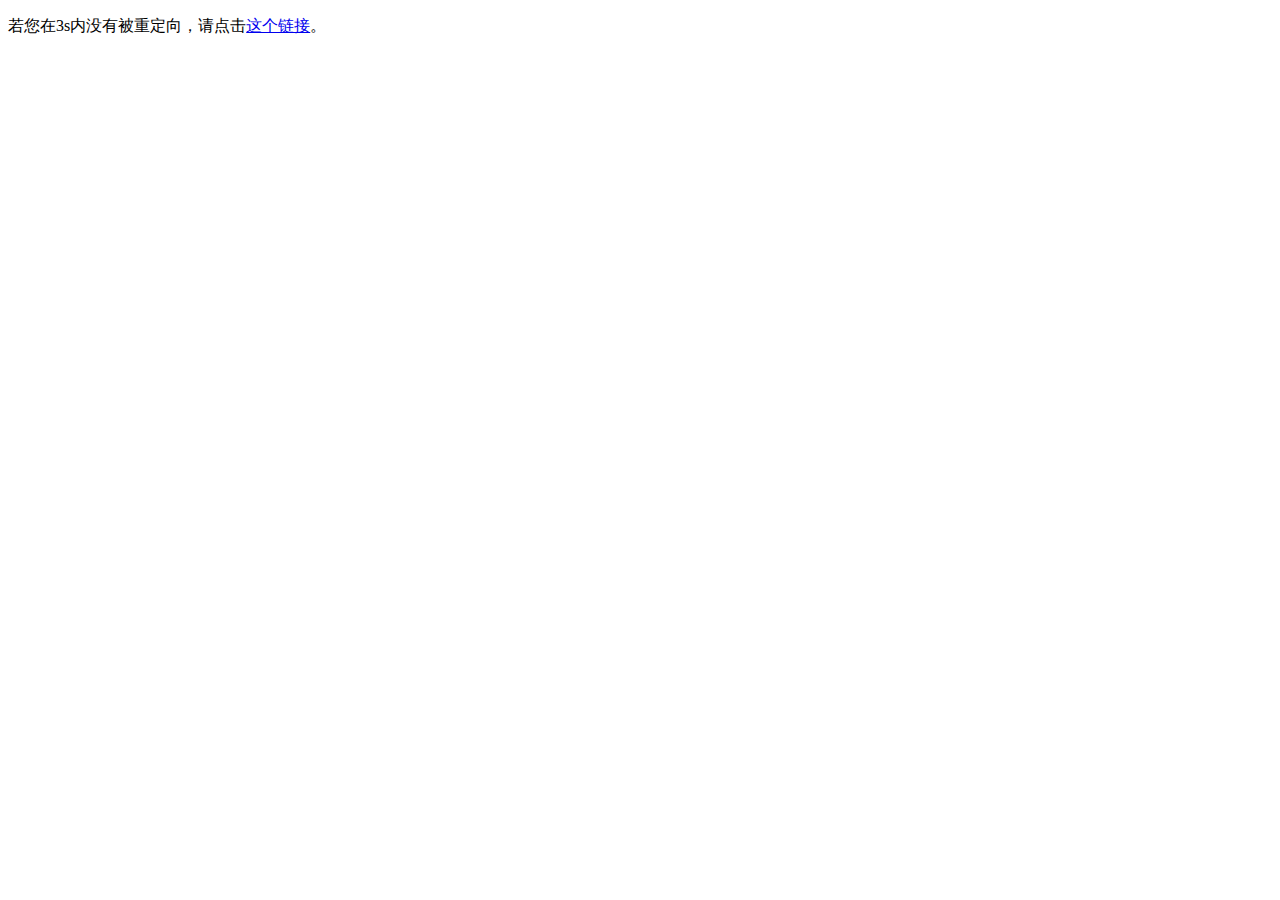
<file: index.html>
<!DOCTYPE HTML>
<html>
<head>
<meta http-equiv="Refresh" content="3;url=https://tenggit.github.io/what-is-your-browser/a.html" />
</head>

<body>

<p>若您在3s内没有被重定向，请点击<a href="a.html">这个链接</a>。</p>

</body>
</html>
</file>
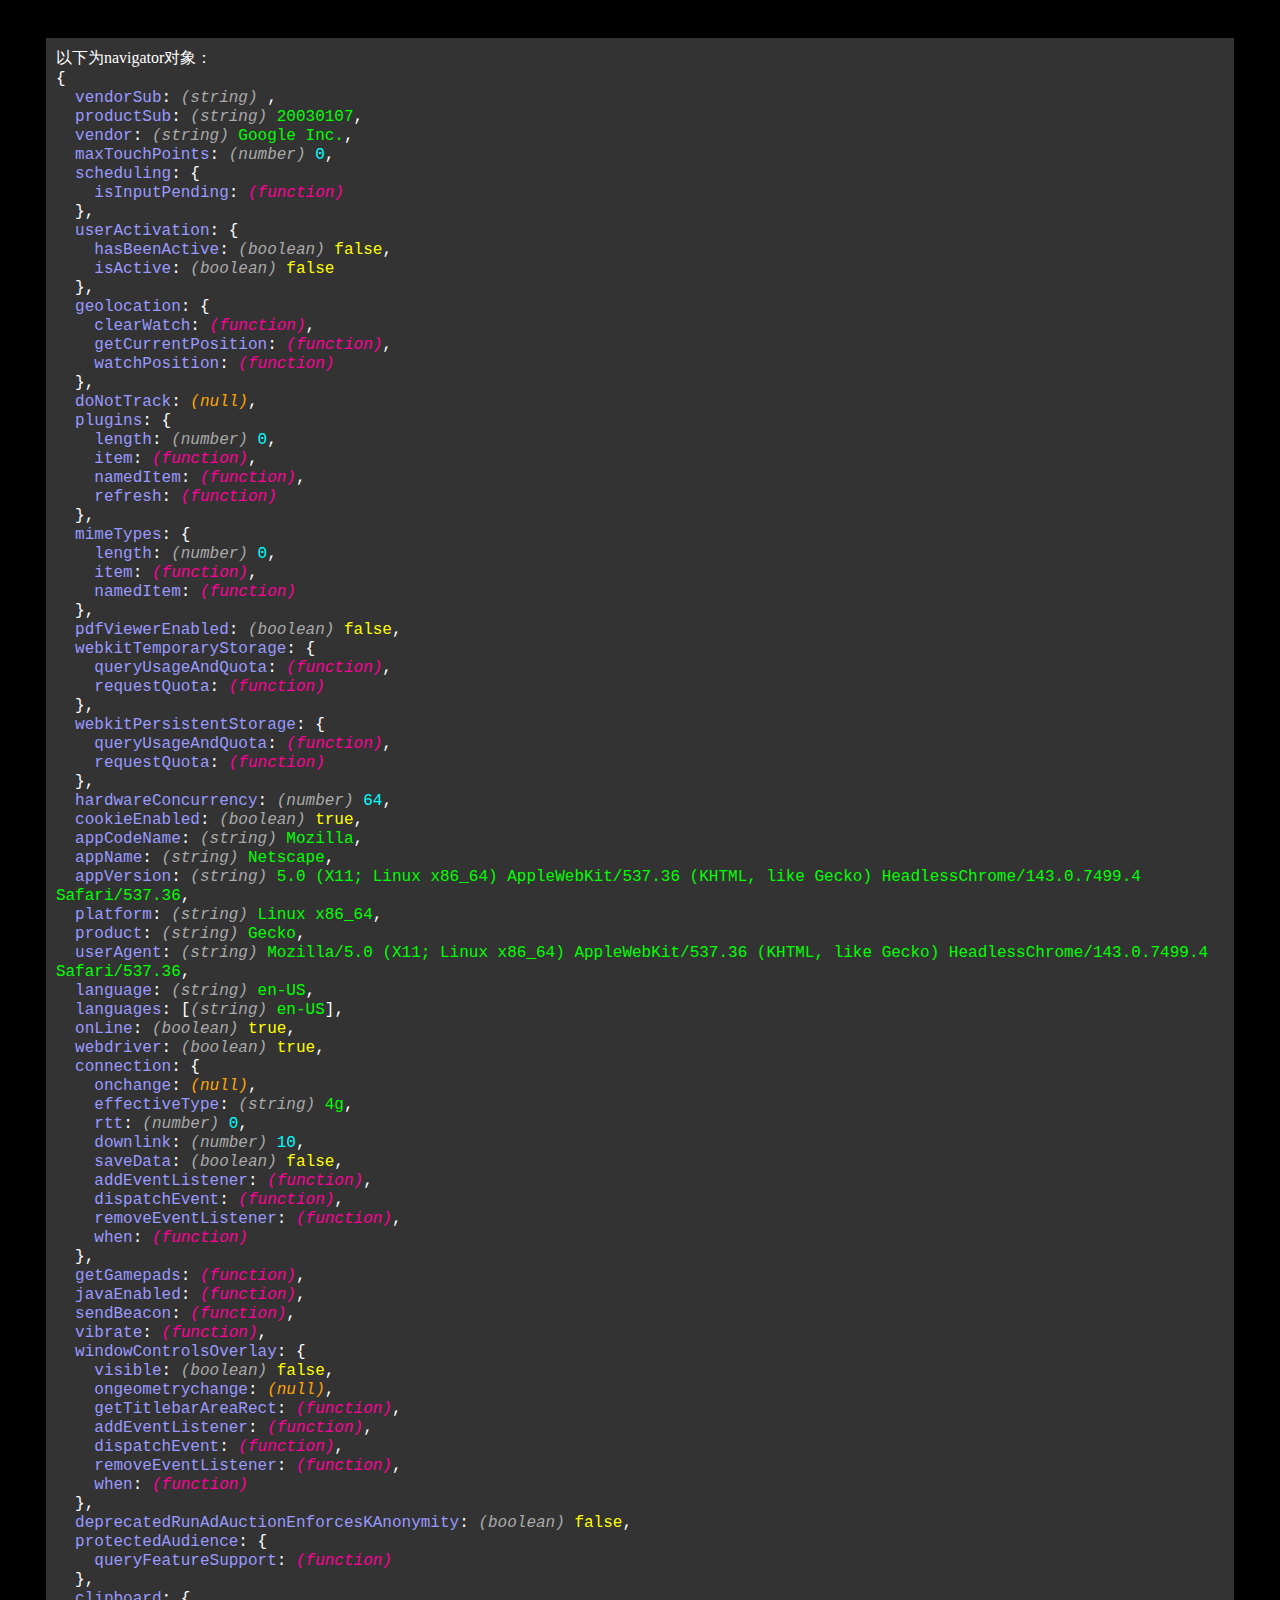
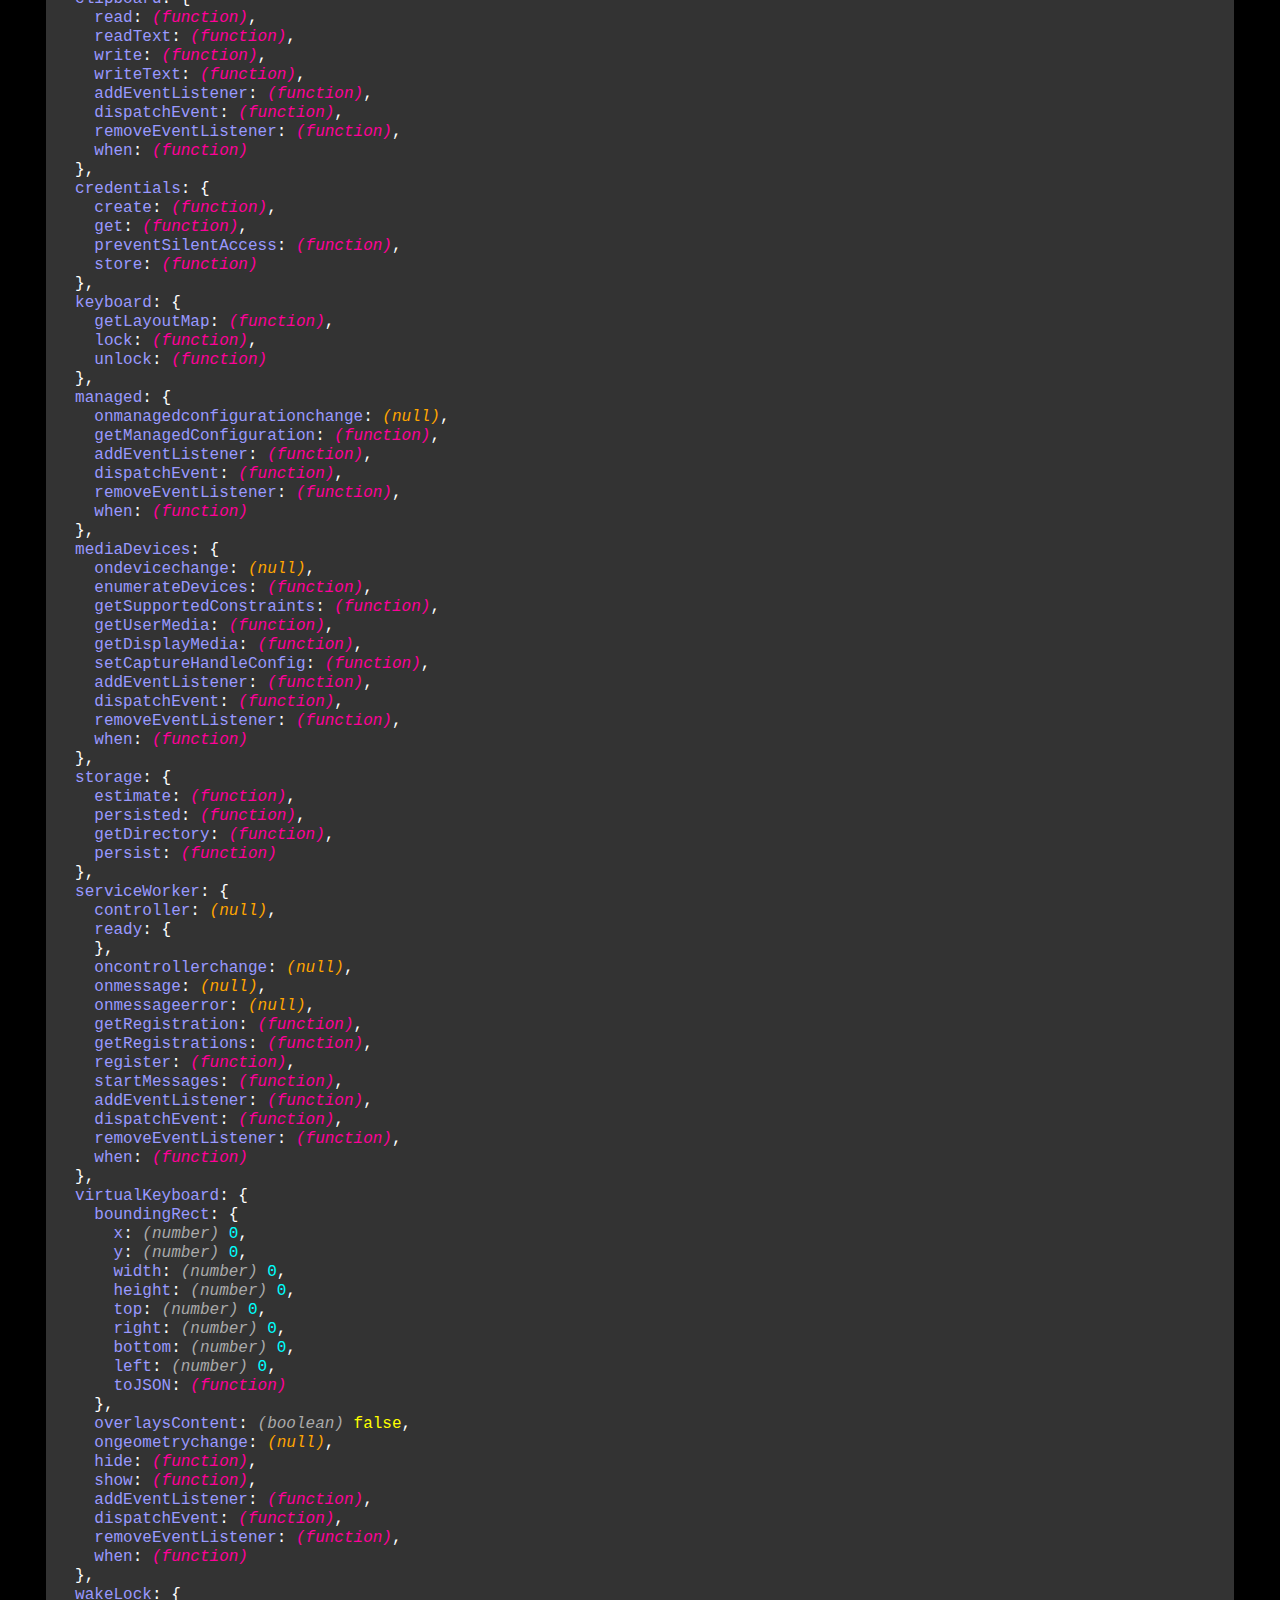
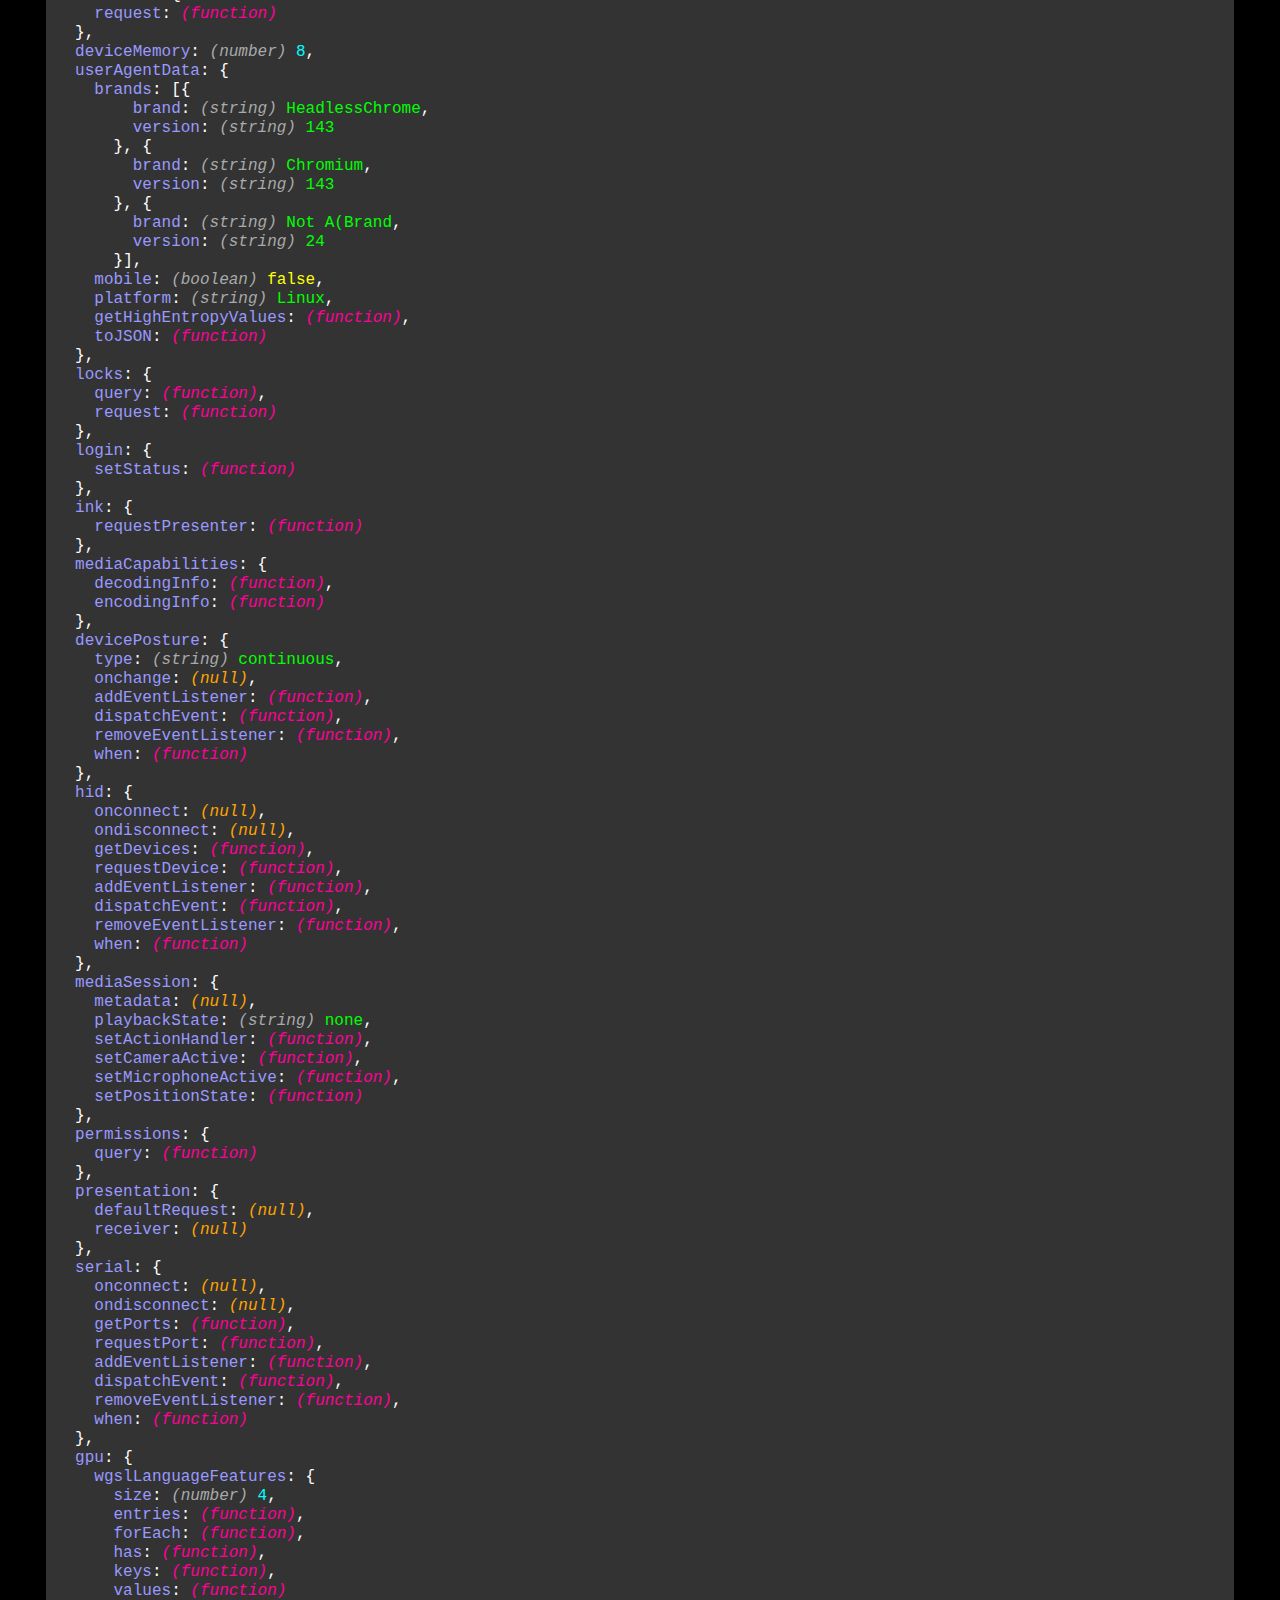
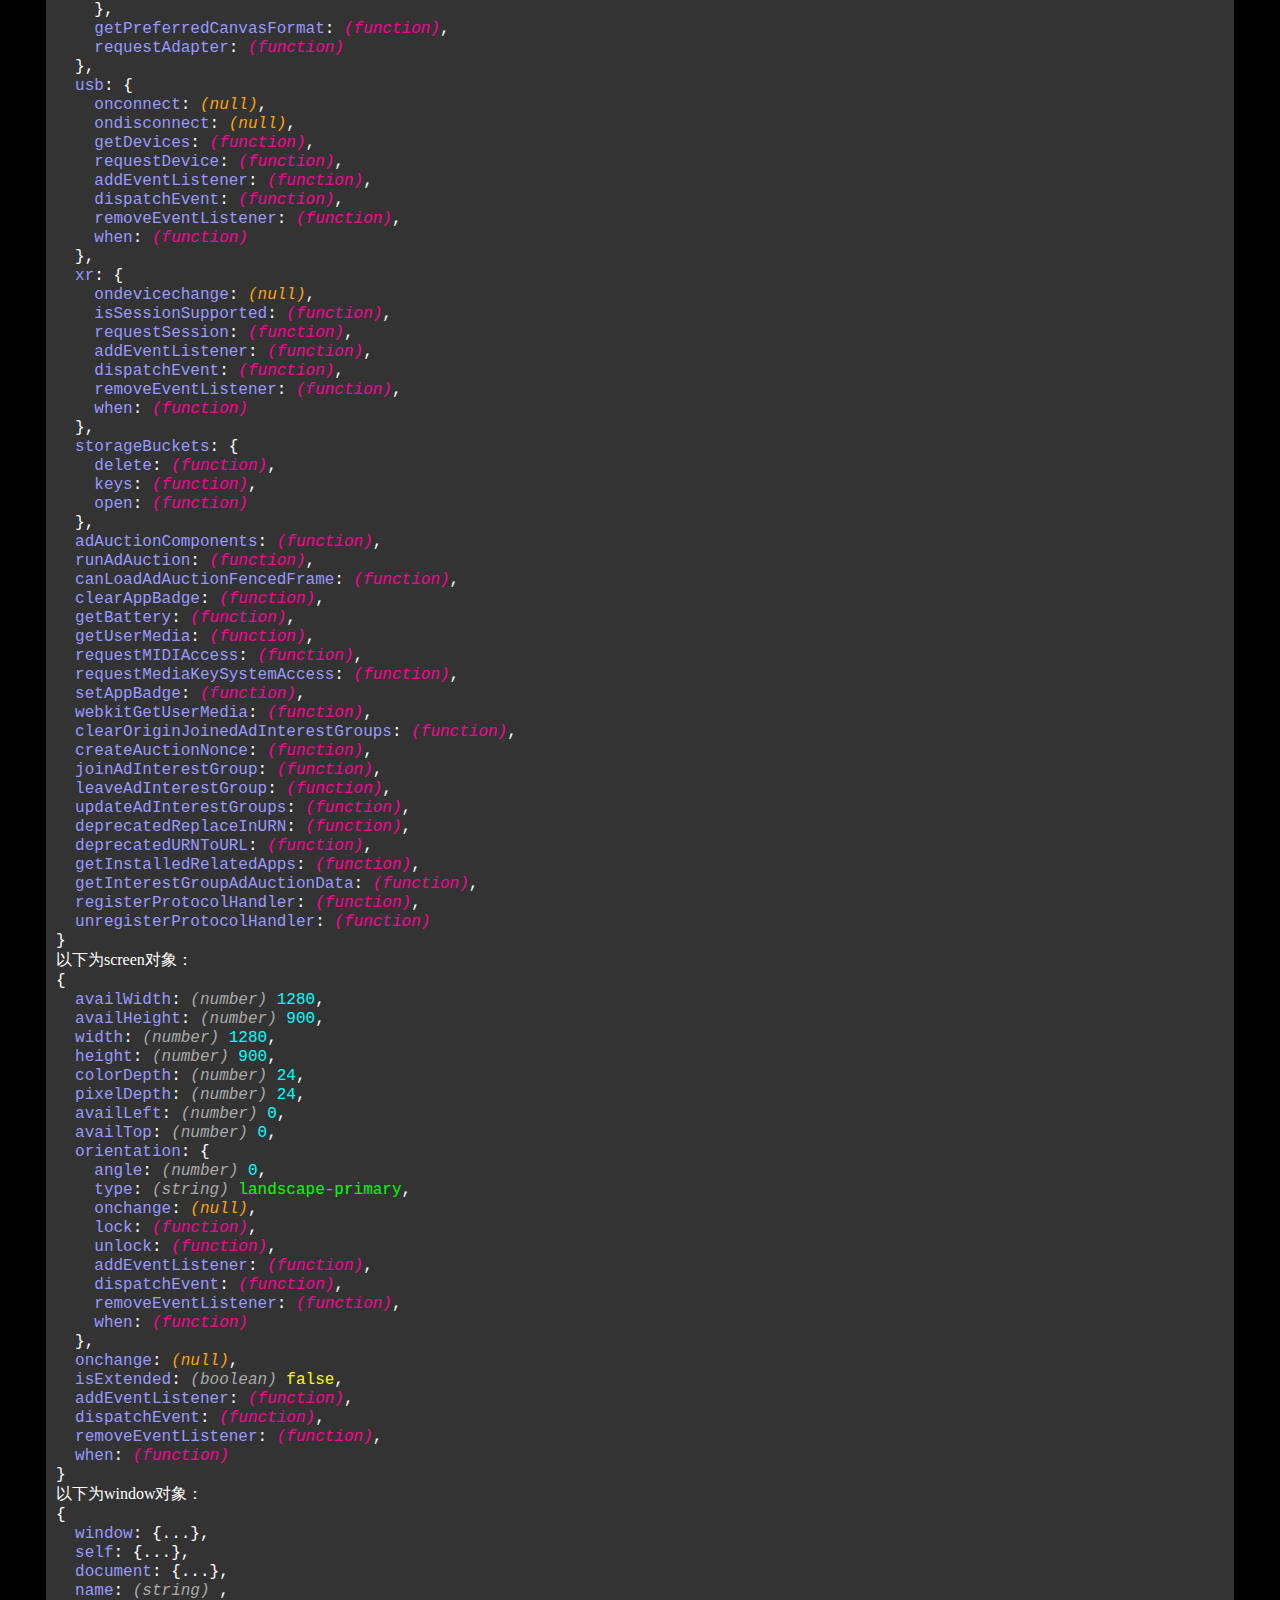
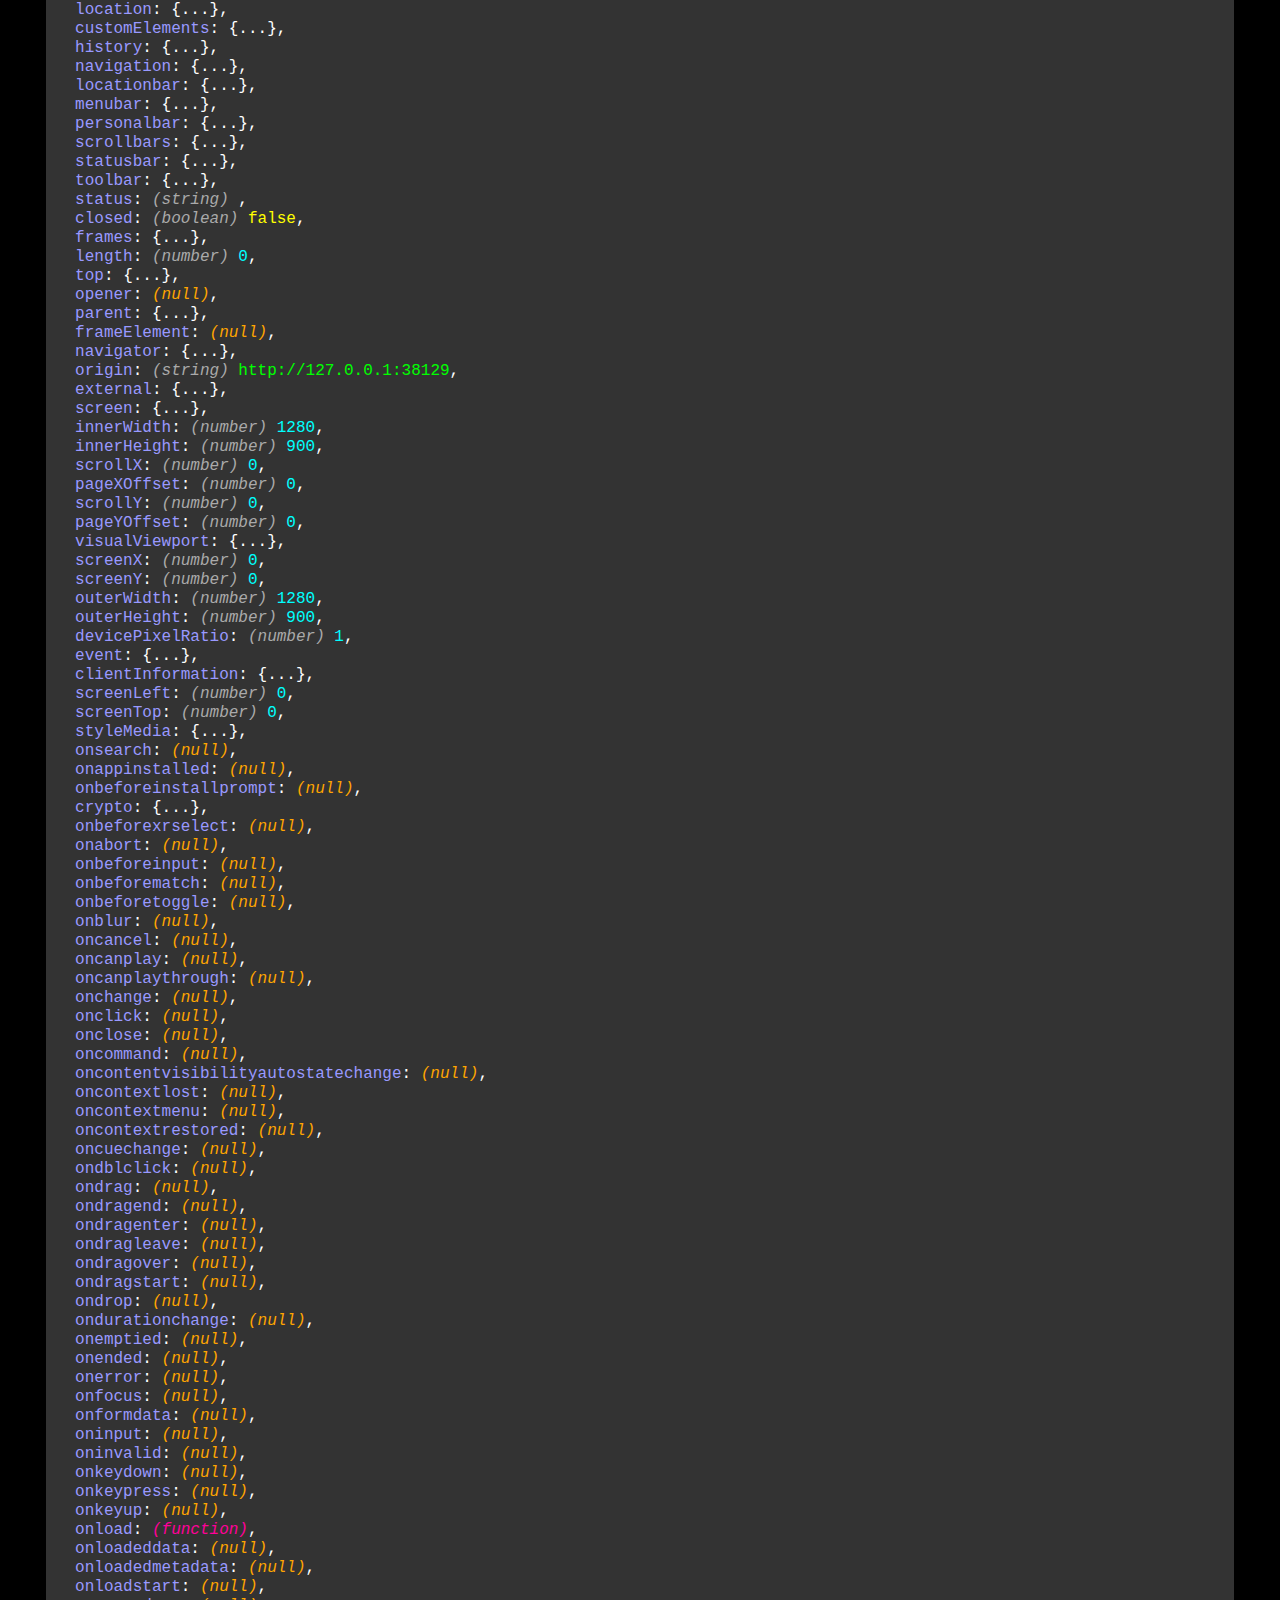
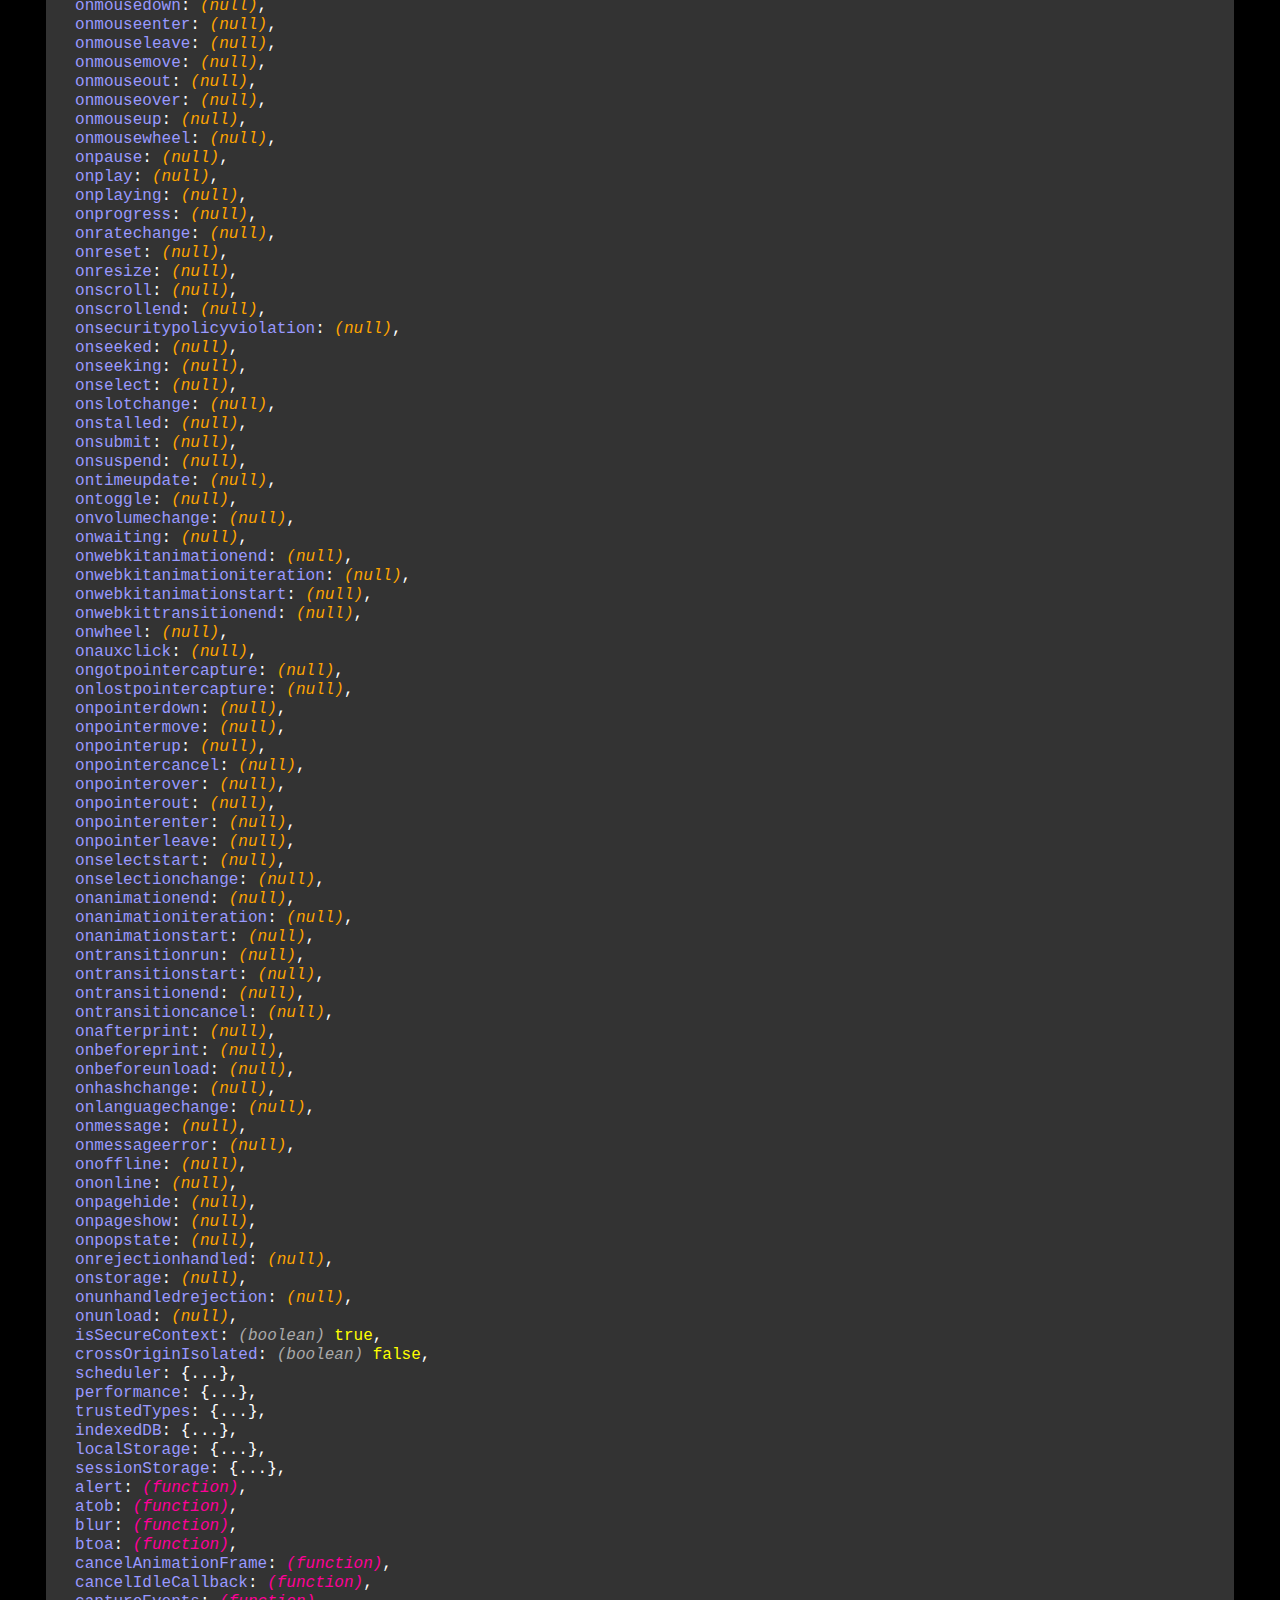
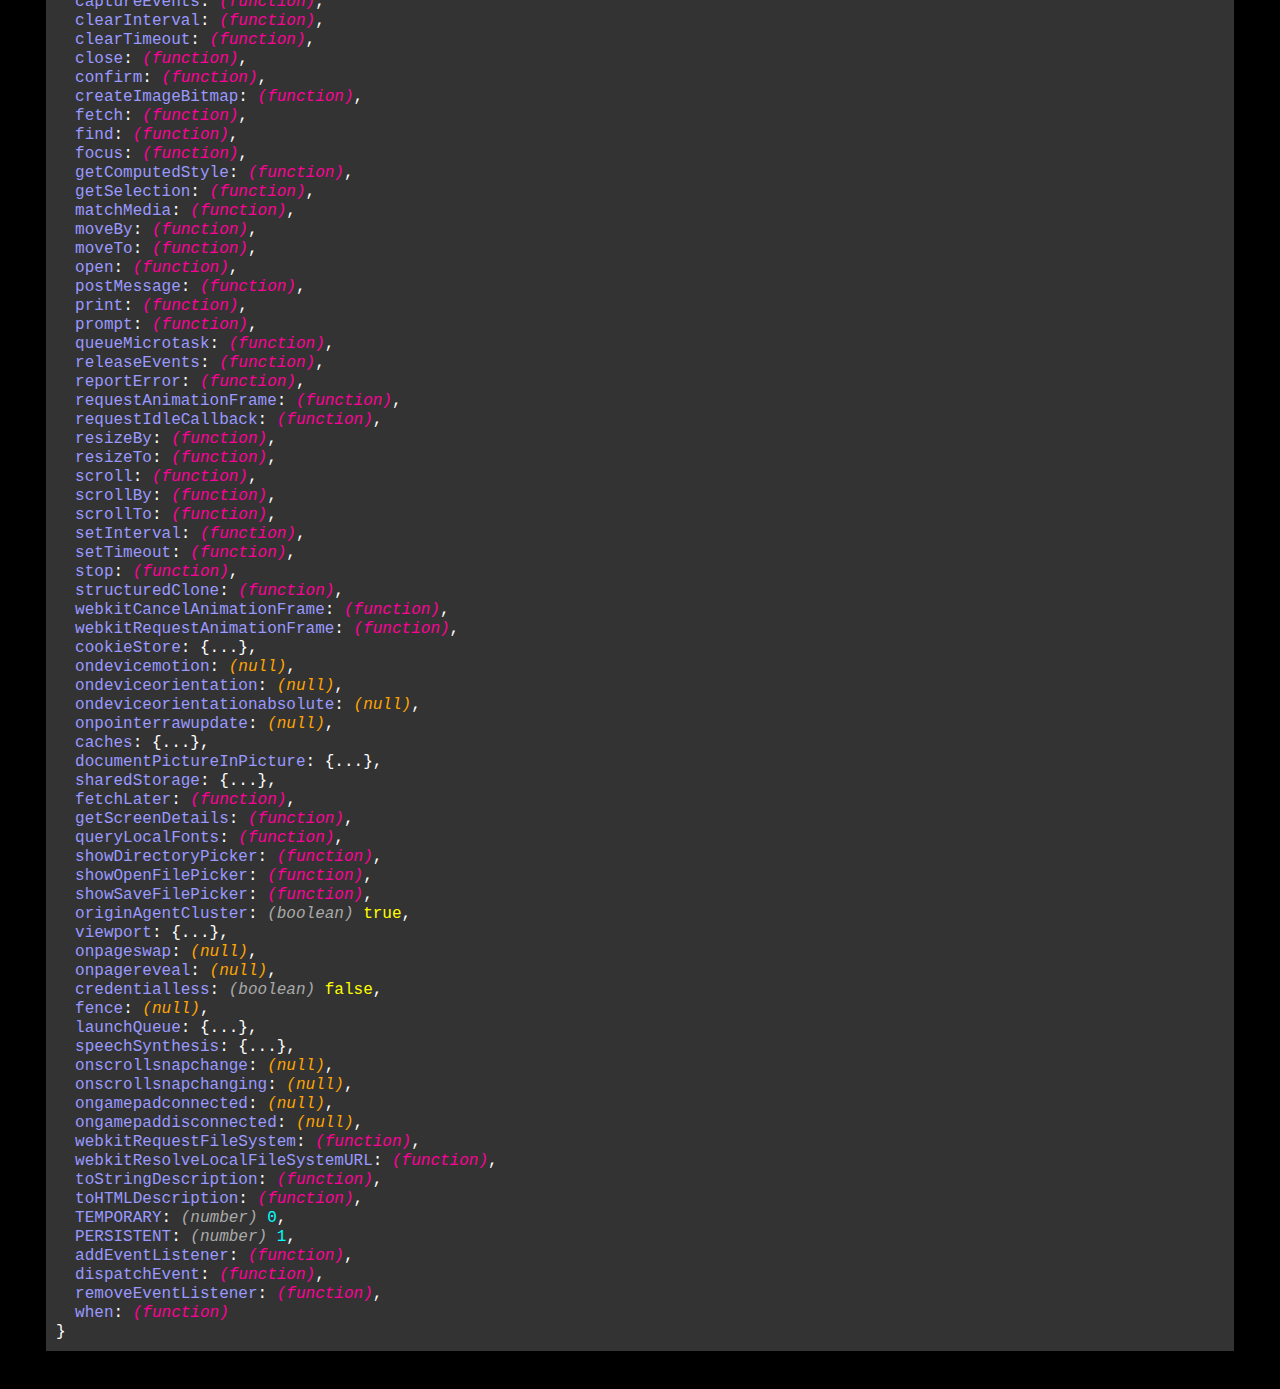
<file: a.html>
<!DOCTYPE html>
<html>
<head>
<meta charset="utf8" />
<meta name="viewport" content="width=device-width,user-scalable=no" />
<script src="a.js"></script>
<link href="b.css" rel="stylesheet" type="text/css" />
<script>
window.onload = function() {
var area = document.getElementById('content');
area.appendChild(document.createTextNode("以下为navigator对象："));
area.appendChild(document.createElement("br"));
area.appendChild(window.toHTMLDescription(navigator, 2));
area.appendChild(document.createElement("br"));
area.appendChild(document.createTextNode("以下为screen对象："));
area.appendChild(document.createElement("br"));
area.appendChild(window.toHTMLDescription(screen, 2));
area.appendChild(document.createElement("br"));
area.appendChild(document.createTextNode("以下为window对象："));
area.appendChild(document.createElement("br"));
area.appendChild(window.toHTMLDescription(window, 2, 1));
area.appendChild(document.createElement("br"));
};
</script>
</head>
<body>
<div id='content'></div>
</body>
</html>
</file>
<file: b.css>
html {
    background: black;
}

#content {
    background: #333;
    color: white;
    margin: 3%;
    padding: 10px;
}

.desc {
	white-space: pre-wrap;
	font-family: consolas, monospace;
}

.desc-null, .desc-undefined {
	color: gray;
}

.desc-number {
	color: cyan;
}

.desc-string {
	color: #0f0;
}

.desc-boolean {
	color: yellow;
}

.desc-key {
	color: #99f;
}

.desc-container {
	color: inherit;
}

.desc-function {
	color: #099;
}

.desc-typename {
	color: #aaa;
    font-style: italic;
}

.desc-typename-undefined, .desc-typename-string,
.desc-typename-number, .desc-typename-container {
	color: auto;
}

.desc-typename-null {
	color: orange;
}

.desc-typename-number, .desc-typename-boolean {
	display: inline;
}

.desc-typename-function {
	color: #f09;
}
</file>
